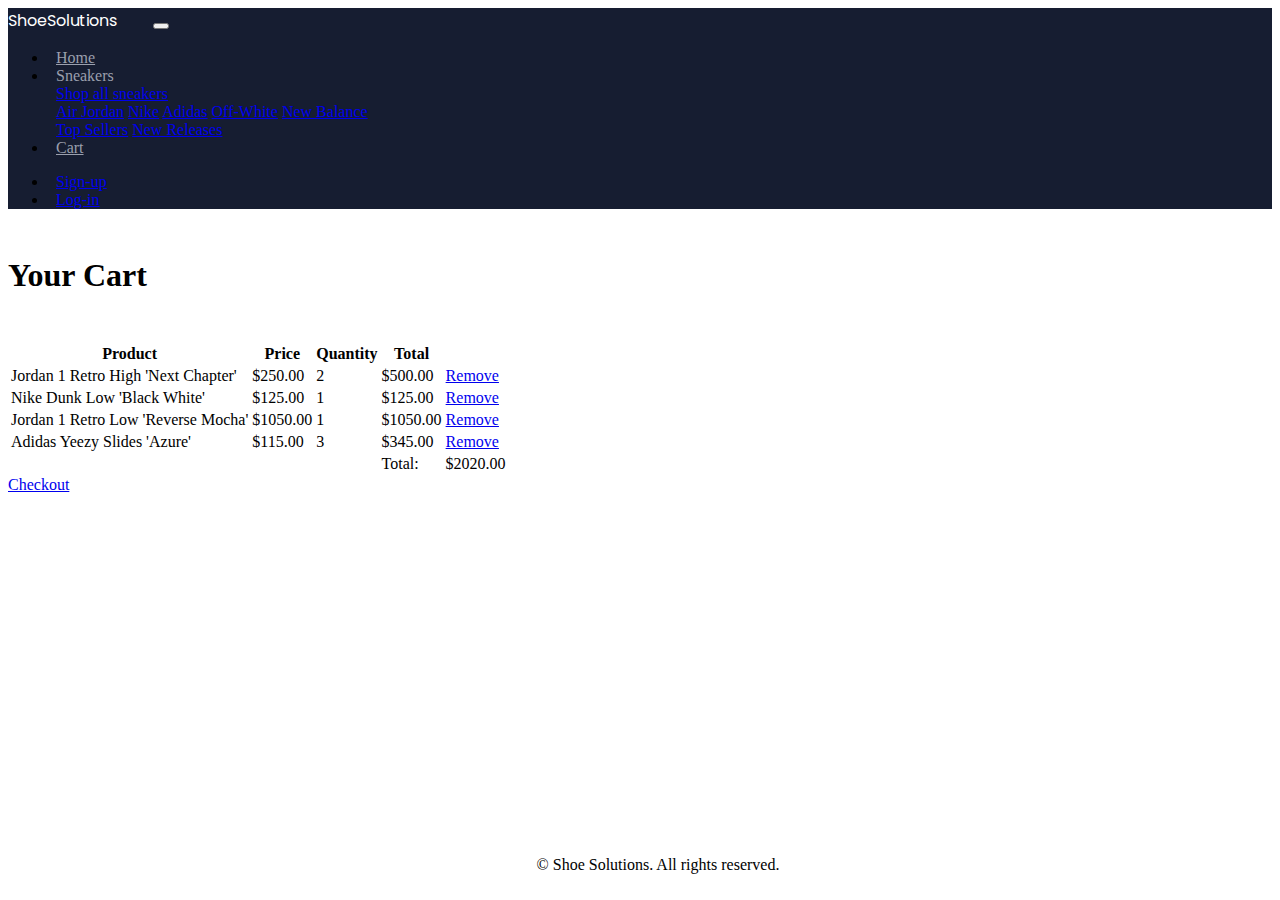
<file: cart.html>
<!DOCTYPE html>
<html>
<head>
  <title>ShoeSolutions</title>
  <link href="https://cdn.jsdelivr.net/npm/bootstrap@5.3.0/dist/css/bootstrap.min.css" rel="stylesheet" integrity="sha384-9ndCyUaIbzAi2FUVXJi0CjmCapSmO7SnpJef0486qhLnuZ2cdeRhO02iuK6FUUVM" crossorigin="anonymous">
  <link rel="stylesheet" href="cart-style.css">
  <meta charset="UTF-8">
  <meta name="viewport" content="width=device-width,initial-scale=1.0">
  <meta http-equiv="X-UA-Compatible" content="ie=edge">
</head>
<body>
  <nav class="navbar navbar-expand-lg navbar-light bg-light">
    <div class="container">
      <a class="navbar-brand">ShoeSolutions</a>
      <button class="navbar-toggler" type="button" data-bs-toggle="collapse" data-bs-target="#navbarNav" aria-controls="navbarNav" aria-expanded="false" aria-label="Toggle navigation">
        <span class="navbar-toggler-icon"></span>
      </button>
      <div class="collapse navbar-collapse" id="navbarNav">
        <ul class="navbar-nav">
          <li class="nav-item">
            <a class="nav-link" href="index.html">Home</a>
          </li>
          <li class="nav-item dropdown">
            <a class="nav-link dropdown-toggle" id="navbarDropdown" role="button" data-bs-toggle="dropdown" aria-haspopup="true" aria-expanded="false">Sneakers</a>
            <div class="dropdown-menu" aria-labelledby="navbarDropdown">
              <a class="dropdown-item" href="products.html">Shop all sneakers</a>
              <div class="dropdown-divider"></div>
              <a class="dropdown-item" href="jordans.html">Air Jordan</a>
              <a class="dropdown-item" href="nikes.html">Nike</a>
              <a class="dropdown-item" href="adidas.html">Adidas</a>
              <a class="dropdown-item" href="offwhite.html">Off-White</a>
              <a class="dropdown-item" href="newbalance.html">New Balance</a>
              <div class="dropdown-divider"></div>
              <a class="dropdown-item" href="topsellers.html">Top Sellers</a>
              <a class="dropdown-item" href="newreleases.html">New Releases</a>
            </div>
          </li>
          <li class="nav-item">
            <a class="nav-link" href="cart.html">Cart</a>
          </li>
        </ul>
        <ul class="navbar-nav ml-auto">
          <li class="nav-item">
            <a class="btn btn-light" href="#">Sign-up</a>
          </li>
          <li class="nav-item">
            <a class="btn btn-outline-light" href="#">Log-in</a>
          </li>
        </ul>
      </div>
    </div>
  </nav>
  <div class="background-img">
    <div class="container mt-4">
        <h1>Your Cart</h1>
        <table class="table">
        <thead>
            <tr>
            <th scope="col">Product</th>
            <th scope="col">Price</th>
            <th scope="col">Quantity</th>
            <th scope="col">Total</th>
            <th scope="col"></th>
            </tr>
        </thead>
        <tbody>
            <tr>
            <td>Jordan 1 Retro High 'Next Chapter'</td>
            <td>$250.00</td>
            <td>2</td>
            <td>$500.00</td>
            <td><a href="#" class="btn btn-danger btn-sm">Remove</a></td>
            </tr>
            <tr>
            <td>Nike Dunk Low 'Black White'</td>
            <td>$125.00</td>
            <td>1</td>
            <td>$125.00</td>
            <td><a href="#" class="btn btn-danger btn-sm">Remove</a></td>
            </tr>
            <tr>
            <td>Jordan 1 Retro Low 'Reverse Mocha'</td>
            <td>$1050.00</td>
            <td>1</td>
            <td>$1050.00</td>
            <td><a href="#" class="btn btn-danger btn-sm">Remove</a></td>
            </tr>
            <tr>
            <td>Adidas Yeezy Slides 'Azure'</td>
            <td>$115.00</td>
            <td>3</td>
            <td>$345.00</td>
            <td><a href="#" class="btn btn-danger btn-sm">Remove</a></td>
            </tr>
            <tr>
            <td colspan="3"></td>
            <td>Total:</td>
            <td>$2020.00</td>
            </tr>
        </tbody>
        </table>
        <div class="text-end">
        <a href="#" class="btn btn-primary">Checkout</a>
        </div>
    </div>
  </div>
<!--wwwwwwwww-->
  <footer class="bg-light text-center p-3 mt-4">
    <p>&copy; Shoe Solutions. All rights reserved.</p>
  </footer>
  
  <script src="https://code.jquery.com/jquery-3.6.0.min.js"></script>
  <script src="https://cdn.jsdelivr.net/npm/bootstrap@5.3.0/dist/js/bootstrap.bundle.min.js"></script>
</body>
</html>
</file>
<file: cart-style.css>
/*Fonts*/
@import url('https://fonts.googleapis.com/css2?family=Poppins&display=swap');

h1 {
    margin: 3rem 0; 
}
.row {
    align-items:stretch !important;
}
.navbar {
    background-color:#161d31 !important;
    position:sticky !important;
}
.nav-link {
    color:#9a9fad !important;
}
li {
    padding: 0 0.5rem !important;
}
.nav-link:hover {
    text-decoration:underline;
}
.navbar-brand {
    color:white !important;
    font-family:Poppins;
    margin-right: 2rem;
}
footer {
    position:absolute;
    bottom:0;
    padding:10px;
    margin-top:auto;
    text-align:center;
    width:100%;
}
.ml-auto {
    margin-left: auto;
}
/*wdawdawd*/
</file>
